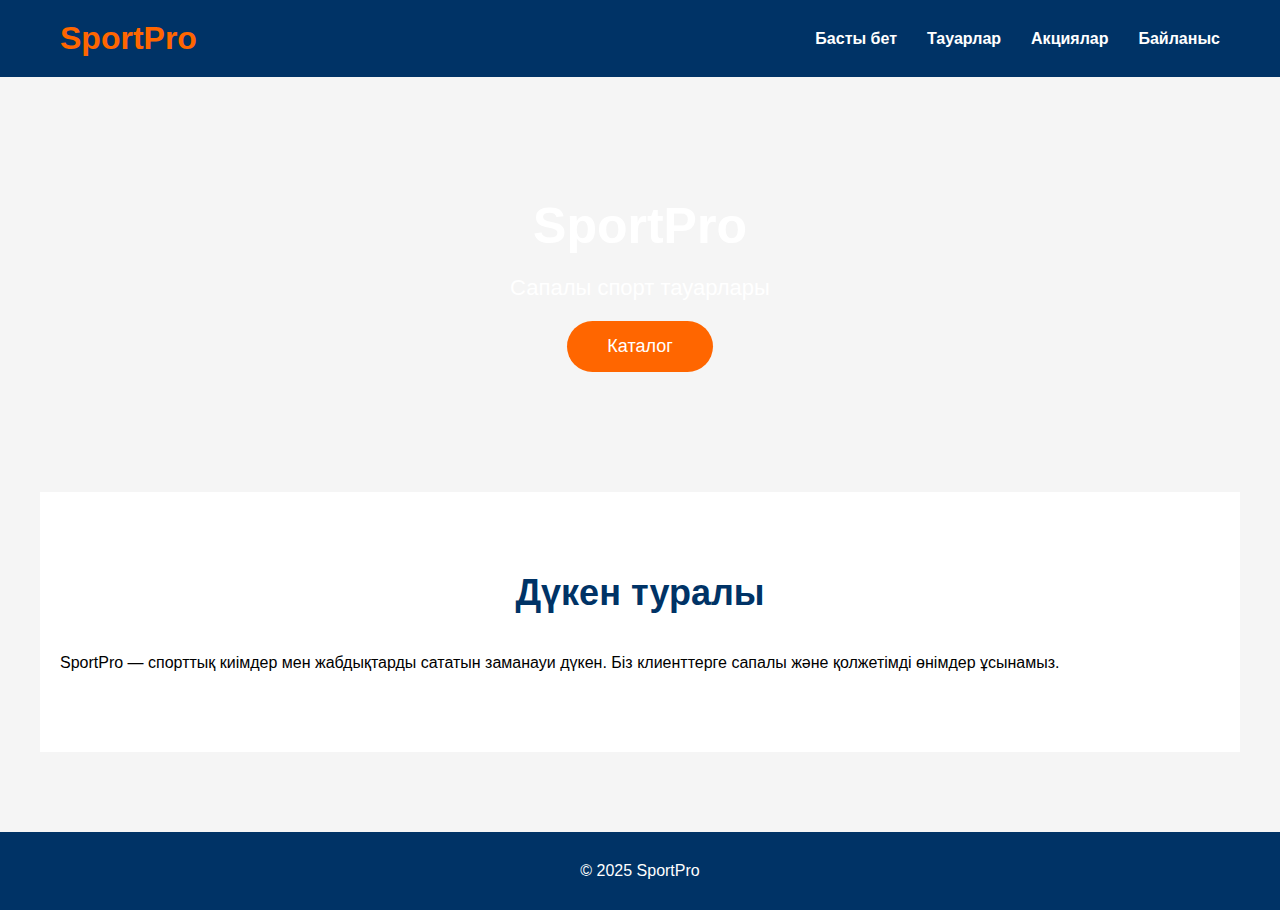
<file: index.html>
<!DOCTYPE html>
<html lang="kz">
<head>
    <meta charset="UTF-8">
    <title>SportPro – Басты бет</title>

    <style>
        * { margin: 0; padding: 0; box-sizing: border-box; }
        body { font-family: Arial, sans-serif; background: #f5f5f5; }

        header {
            background: #003366;
            padding: 20px 0;
        }

        nav {
            max-width: 1200px;
            margin: auto;
            display: flex;
            justify-content: space-between;
            align-items: center;
            padding: 0 20px;
        }

        .logo {
            color: #ff6600;
            font-size: 32px;
            font-weight: bold;
        }

        nav ul {
            list-style: none;
            display: flex;
            gap: 30px;
        }

        nav a {
            color: white;
            text-decoration: none;
            font-weight: bold;
        }

        nav a:hover {
            color: #ff6600;
        }

        .hero {
            padding: 120px 20px;
            text-align: center;
            background: url("https://images.unsplash.com/photo-1570545887596-2a6c4cb5dc58") center/cover no-repeat;
            color: white;
        }

        .hero h1 {
            font-size: 50px;
        }

        .hero p {
            font-size: 22px;
            margin: 20px 0;
        }

        .hero button {
            padding: 15px 40px;
            background: #ff6600;
            border: none;
            border-radius: 40px;
            color: white;
            font-size: 18px;
            cursor: pointer;
        }

        .about {
            background: white;
            padding: 80px 20px;
            max-width: 1200px;
            margin: auto;
        }

        .about h2 {
            text-align: center;
            margin-bottom: 40px;
            color: #003366;
            font-size: 36px;
        }

        footer {
            background: #003366;
            color: white;
            text-align: center;
            padding: 30px;
            margin-top: 80px;
        }
    </style>
</head>
<body>

<header>
    <nav>
        <div class="logo">SportPro</div>
        <ul>
            <li><a href="index.html">Басты бет</a></li>
            <li><a href="gallery.html">Тауарлар</a></li>
            <li><a href="actions.html">Акциялар</a></li>
            <li><a href="contact.html">Байланыс</a></li>
        </ul>
    </nav>
</header>

<section class="hero">
    <h1>SportPro</h1>
    <p>Сапалы спорт тауарлары</p>
    <button onclick="location.href='gallery.html'">Каталог</button>
</section>

<section class="about">
    <h2>Дүкен туралы</h2>
    <p>
        SportPro — спорттық киімдер мен жабдықтарды сататын заманауи дүкен.
        Біз клиенттерге сапалы және қолжетімді өнімдер ұсынамыз.
    </p>
</section>

<footer>
    © 2025 SportPro
</footer>

</body>
</html>
</file>
